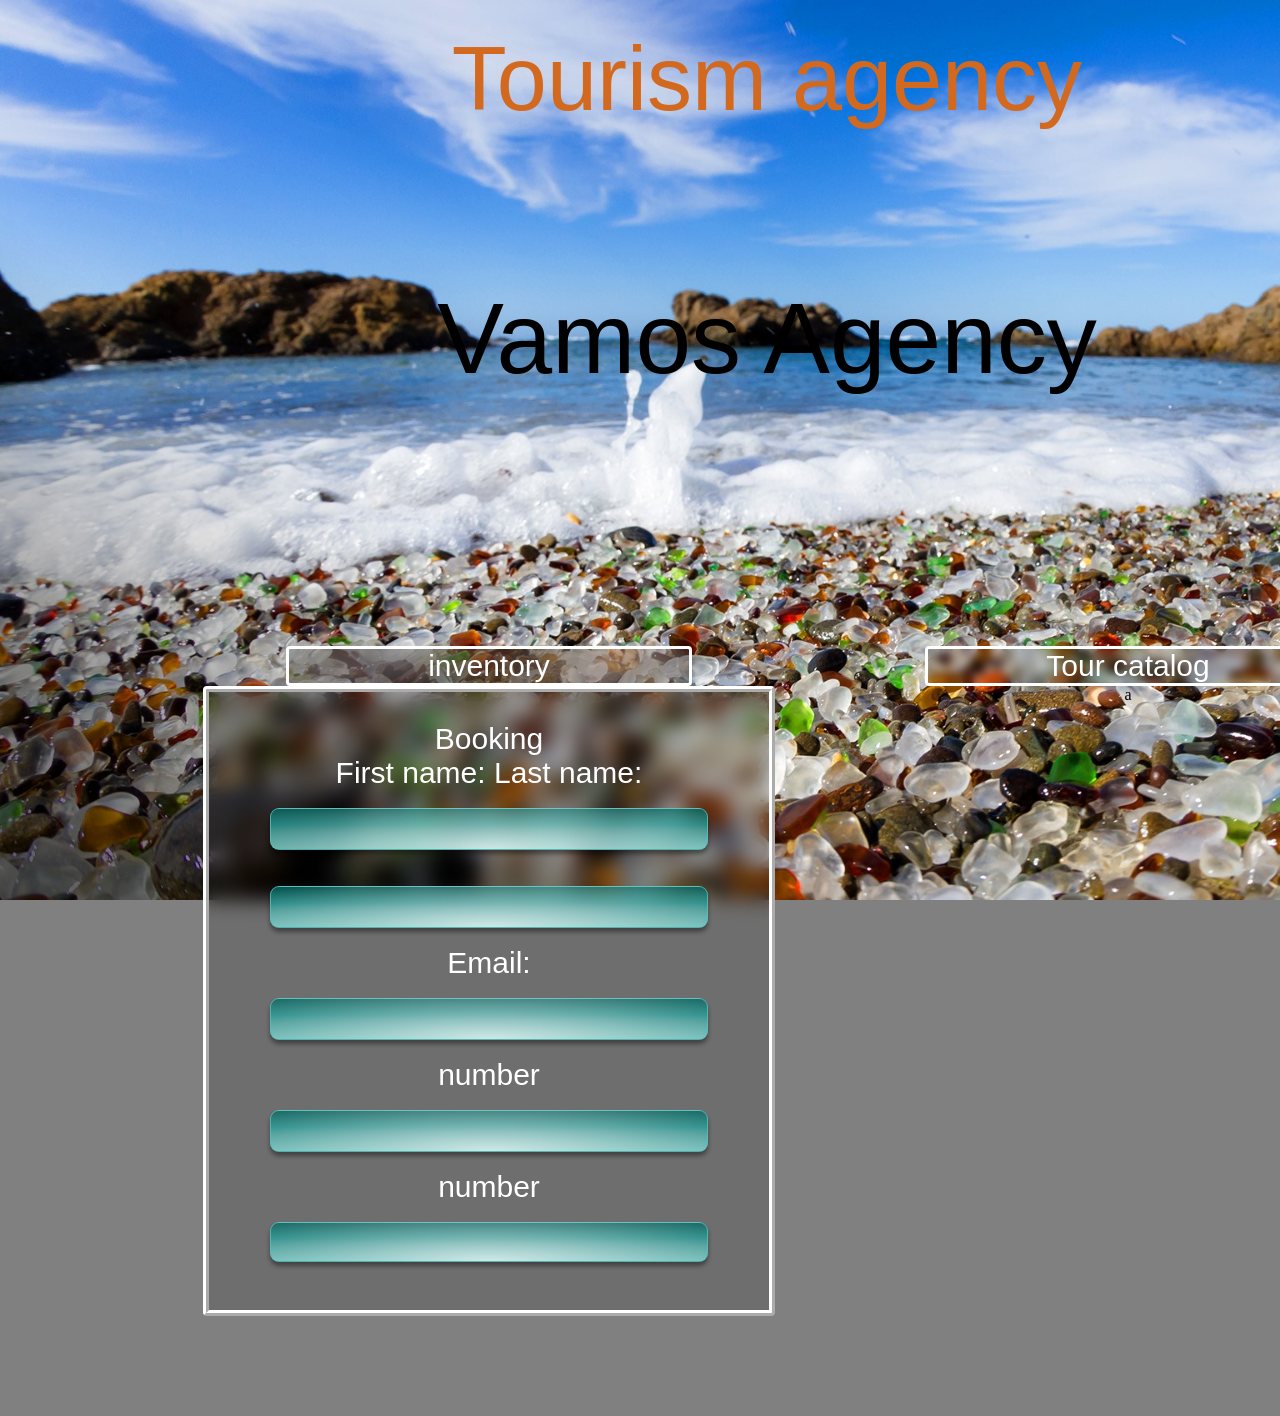
<file: site.html>
<!DOCTYPE html>
<html lang="en">
<head>
    <meta charset="UTF-8">
    <meta name="viewport" content="width=device-width, initial-scale=0.8, user-scalable=no">
    <script src="jquery.js" type="text/javascript"></script>
    <!-- <script src="script.js" type="text/javascript"></script> -->
    <link rel="stylesheet" type="text/css" href="style.css"/>
    <link rel="icon" href="icons/favicon.png" type="image/x-icon">
    <title>Tourism Agency</title>
</head>
<body>
    <div id="main">
        <div class="header">Tourism agency</div>
        <!-- <div id="placeholder1"><hr></div> -->
         <div id = "intro">
            Vamos Agency
         </div>
         <!-- <div class="first"></div> -->
        <!-- <div class = "second"></div>  -->
         <!-- <div class  = "third"></div> -->
        <div class="formbox">
            Booking
            <form>
                <label for="fname">First name: Last name:    </label>
                  <br>
                <input type="text" id="fname" name="fname">
                <input type="text" id="lname" name="lname"><br>
                <label for="lname">Email:</label><br>
                <input type="email"id="email"name="email"><br>
                <label for="lname">number</label><br>
                <input type="tel"id="email"name="email"><br>
                <label for="lname">number</label><br>
                <input type="text"id="address"name="street-address" autocomplete="street-address" required><br>
            </form>
        </div>
         <div class="fleetbox">
            inventory
         </div>
        <div class="catalog">
            Tour catalog
         </div>
        <div class="thing">a</div>
    </div>
</body>
</html>
</file>
<file: style.css>
html {
	touch-action: none;
	touch-action: manipulation;
	/* user-select: none; */
	/* -webkit-user-select: none; */
	/* -moz-user-select: none; */
	/* -ms-user-select: none; */
}

body {
	touch-action: none;
	touch-action: manipulation;
	/* user-select: none; */
	/* -webkit-user-select: none; */
	/* -moz-user-select: none; */
	/* -ms-user-select: none; */
	/* background-color: #808080; */
	background-image: url("background.jpg");
	background-color: #808080;
	margin-left: 10%;
	margin-right: 10%;
	background-repeat: no-repeat;
	background-attachment: fixed;
	background-size: cover;
    /* margin: 20px 0 var(--header-height) 0;      */
    margin-bottom: 0;
}

#main {
	display: grid;
	/* grid-template-columns: 10; */
	/* grid-template-rows: 7; */

	grid-template-columns: auto auto auto auto;
}

#intro {

	text-align: center;
	grid-column: span 4;
	font-size: 100px;
	font-family: arial;
	color: #000000;
	margin-top: 150px;
	margin-bottom: 250px;
	/* margin:100px; */

}

.header {
	margin-top: 20px;
	font-family: Arial;
	font-size: 90px;
	color: chocolate;
	grid-column: span 4;
	text-align: center;
}
.formbox {
	font-size: 30px;
	margin-left: 75px;
	margin-right: 75px;
	width: 400px;
	grid-column-start: 1;
	text-align: center;
	color: #ffffff;
	font-family: Arial;
	background: rgba(10, 10, 10, 0.1);
	backdrop-filter: blur(4px);
    font-size: 30px;
    margin-left: 75px;
    margin-right: 75px;
    width: 400px;
    grid-column-start: 2;
    text-align: center;
    color: #ffffff;
    font-family: Arial;
    background: rgba(10, 10, 10, 0.1);
    backdrop-filter: blur(4px);
    width: 500px;
	text-align: center;
	color: white;
	font-family: Arial;
	border: 6px ridge white;
	border-radius: 4px;
	background: rgba(10, 10, 10, 0.15);
	backdrop-filter: blur(10px);
	padding: 30px;
	margin-bottom: 100px;
}
.fleetbox {
	width: 400px;
	font-size: 30px;
	margin-left: 75px;
	margin-right: 75px;
	grid-column-start: 2;
	grid-row-start: 3;
	text-align: center;
	/* grid-column: 2/1; */
	/* grid-row: span 8; */
	/* height: 400px; */
	color: #ffffff;
	font-family: Arial;
	border-style: solid;
	border-radius: 4px;
	border-width: 3px;
	background: rgba(10, 10, 10, 0.1);
	backdrop-filter: blur(20px);
	/* width: 500px; */
	/* grid-column:  span 2; */
}

.catalog {
	width: 400px;
	font-size: 30px;
	margin-left: 75px;
	margin-right: 75px;
	grid-column-start: 3;
	grid-row-start: 3;
	text-align: center;
	/* grid-column: 2/1; */
	/* grid-row: span 8; */
	/* height: 400px; */
	color: #ffffff;
	font-family: Arial;
	border-style: solid;
	border-radius: 4px;
	border-width: 3px;
	background: rgba(10, 10, 10, 0.1);
	backdrop-filter: blur(4px);
	/* width: 500px; */
	/* grid-column:  span 2; */
}
#main {
	display: grid;
	grid-template-columns: 1fr;
	justify-items: center;
}
.services-grid {
	width: 90%;
	max-width: 1400px;

	display: grid;
	grid-template-columns: repeat(3, 1fr);
	gap: 30px;

	margin-bottom: 80px;
}
.gridbox {
	min-height: 420px;
	cursor: pointer;
	display: flex;
	flex-direction: column;
	justify-content: center;
	align-items: center;
	text-align: center;
	color: white;
	font-family: Arial;
	border: 6px ridge white;
	border-radius: 4px;
	background: rgba(10, 10, 10, 0.15);
	backdrop-filter: blur(10px);
	padding: 25px;
	transition: 0.3s;
}
.events{
    grid-column: 3;
}
.accommodations{
    grid-row: 4;
    grid-column: 2;
    grid-column: span 3;
}
.top:hover {
	transform: translateY(-20px);
	background: rgba(10, 10, 10, 0.25);
}

.bottom:hover {
	transform: translateY(+20px);
	background: rgba(255, 10, 10, 0.25);
}

.gridbox h2 {
	margin-bottom: 15px;
}
.formbox label, .gridbox,.header,#intro,.bike-section{
	user-select: none;
}


.formbox input, select{
	padding: 12px;
	margin: 8px 0 20px 0;
	font-family: Arial;
	border: none;
	border-radius: 5px;
	--bottom-glow: radial-gradient(farthest-corner at bottom center, rgba(255, 255, 255, 0.7), transparent);
	padding: 12px 30px;

	border: none;

	background: chocolate;
	color: white;
	font-size: 18px;
	cursor: pointer;
	/* Colors */
	--hue: 190;
	width: 80%;
	--button-background: oklch(75% 0.1 var(--hue) / 0.8);
	--bg-dark: oklch(45% 0.1 var(--hue) / 0.75);
	--button-foreground: oklch(15% 0.05 var(--hue));
	/* Style */
	background-color: var(--button-background);
	background: var(--bottom-glow), linear-gradient(to bottom, var(--bg-dark), var(--button-background));
	box-shadow: 0 4px 4px rgba(0, 0, 0, 0.4);
	border: 1px solid var(--button-background);
	border-radius: 9px;
	cursor: pointer;
	margin: 1em 1ex;
	padding: 1ex 1em;
	position: relative;
	text-shadow: 0 2px .5em #0003;
	transition: all 300ms;
	/* Text */
	color: var(--button-foreground);

	font-weight: 700;

	&::after {
		content: "";
		position: absolute;
		top: 4%;
		left: 0.5em;
		width: calc(100% - 1em);
		height: 40%;
		background: linear-gradient(to bottom, rgba(255, 255, 255, 0.8), rgba(255, 255, 255, 0.1));
		border-radius: 10px;
		transition: background 400ms;
	}
	&:hover,
	&:focus {
		box-shadow: 0 6px 8px rgba(0, 0, 0, 0.4);
		--hue: 240;
	}

	&:active {
		box-shadow: 0 2px 4px rgba(0, 0, 0, 0.4);
	}
}
.formbox button {
	--bottom-glow: radial-gradient(farthest-corner at bottom center, rgba(255, 255, 255, 0.7), transparent);
	padding: 12px 30px;
	align-self: center;
	border: none;
	background: chocolate;
	color: white;
	font-size: 18px;
	cursor: pointer;
	/* Colors */
	--hue: 0;
	width: 90%;
	margin-left: 10%;
	margin-right: 10%;
	--button-background: oklch(75% 0.1 var(--hue) / 0.8);
	--bg-dark: oklch(45% 0.1 var(--hue) / 0.75);
	--button-foreground: oklch(15% 0.05 var(--hue));
	/* Style */
	background-color: var(--button-background);
	background: var(--bottom-glow), linear-gradient(to bottom, var(--bg-dark), var(--button-background));
	box-shadow: 0 4px 4px rgba(0, 0, 0, 0.4);
	border: 1px solid var(--button-background);
	border-radius: 9999px;
	cursor: pointer;
	margin: 1em 1ex;
	padding: 1ex 1em;
	position: relative;
	text-shadow: 0 2px .5em #0003;
	transition: all 300ms;
	/* Text */
	color: var(--button-foreground);
	font-family: "Lucida Grande", "Lucida Sans Unicode", "Lunasima", sans-serif;
	font-weight: 700;
	&::after {
		content: "";
		position: absolute;
		top: 4%;
		left: 0.5em;
		width: calc(100% - 1em);
		height: 40%;
		background: linear-gradient(to bottom, rgba(255, 255, 255, 0.8), rgba(255, 255, 255, 0.1));
		border-radius: 10px;
		transition: background 400ms;
	}
	&:hover,
	&:focus {
		box-shadow: 0 6px 8px rgba(0, 0, 0, 0.4);
		--hue: 200;
	}
	&:active {
		box-shadow: 0 2px 4px rgba(0, 0, 0, 0.4);
	}
}
.formbox button:hover {
	opacity: 0.9;
	color: #00ff00;
}
#langToggle {
    border: 1px solid #666;
    background-color: rgba(95, 95, 95, 0.3);
    cursor: pointer;
	color: #ffffff;
    padding: 2px 8px;
}
#langToggle:hover {
    color: #4db8ff;
}
.topbar {
	user-select: none;
	margin-top: 0px;
	width: 100%;
	height: 32px;
	backdrop-filter: blur(100px);
	background: linear-gradient(to bottom,
			rgba(95, 95, 95, 0.3),
			rgba(80, 80, 80, 0.5),
			rgba(61, 61, 61, 0.6),
			rgba(43, 43, 43, 0.8)
		);
	border-bottom: 1px solid #111;
	box-shadow:
		inset 0 1px 0 rgba(255, 255, 255, 0.8),
		0 2px 4px rgba(0, 0, 0, 0.8);
	font-family: Arial, sans-serif;
	font-size: 13px;
}
.topbar-content {
	width: 95%;
	height: 100%;
	margin: auto;
	display: flex;
	justify-content: space-between;
	align-items: center;
}
.topbar-left {
	color: #ddd;
	text-shadow: 1px 1px 0 #000;
}
.topbar-right {
	display: flex;
	gap: 10px;
	align-items: center;
}
.topbar-right span {
	color: #888;
}
.topbar-right a {
	color: #fff;
	text-decoration: none;
	text-shadow: 1px 1px 0 #000;
	font-weight: bold;
}
.topbar-right a:hover {
	color: #4db8ff;
}
.bike-type-selector {
	display: flex;
	justify-content: center;
	align-items: center;
	gap: 30px;
	margin-bottom: 40px;
}
.bike-type-selector button {
	--hue: 0;
	--bottom-glow: radial-gradient(farthest-corner at bottom center, rgba(255, 255, 255, 0.7), transparent);
	width: 10%;
	--button-background: oklch(75% 0.1 var(--hue) / 0.8);
	--bg-dark: oklch(45% 0.1 var(--hue) / 0.75);
	--button-foreground: oklch(15% 0.05 var(--hue));
	/* Style */
	background-color: var(--button-background);
	background: var(--bottom-glow), linear-gradient(to bottom, var(--bg-dark), var(--button-background));
	box-shadow: 0 4px 4px rgba(0, 0, 0, 0.4);
	border: 1px solid var(--button-background);
	border-radius: 9px;
	cursor: pointer;
	margin: 1em 1ex;
	padding: 1ex 1em;
	position: relative;
	text-shadow: 0 2px .5em #0003;
	transition: all 300ms;
	/* Text */
	color: var(--button-foreground);
	font-weight: 700;
	&::after {
		content: "";
		position: absolute;
		top: 4%;
		left: 0.5em;
		width: calc(100% - 1em);
		height: 40%;
		background: linear-gradient(to bottom, rgba(255, 255, 255, 0.8), rgba(255, 255, 255, 0.1));
		border-radius: 10px;
		transition: background 400ms;
	}
	&:hover,
	&:focus {
		box-shadow: 0 6px 8px rgba(0, 0, 0, 0.4);
		--hue: 200;
	}
	&:active {
		box-shadow: 0 2px 4px rgba(0, 0, 0, 0.4);
	}
}
#currentType {
	min-width: 150px;
	color: white;
	font-size: 28px;
	font-family: Arial;
	text-transform: capitalize;
}
.bike-section {
	width: 90%;
	max-width: 1400px;
	margin: 80px auto;
	text-align: center;
}
.section-title {
	color: white;
	font-size: 42px;
	font-family: Arial;
	margin-bottom: 30px;
	text-shadow: 2px 2px 4px black;
}

.bike-filters {
	margin-bottom: 35px;
}

.filter-btn {
	--bottom-glow: radial-gradient(farthest-corner at bottom center, rgba(255, 255, 255, 0.7), transparent);
	padding: 12px 30px;
	align-self: center;
	border: none;
	background: chocolate;
	color: white;
	font-size: 18px;
	cursor: pointer;
	/* Colors */
	--hue: 0;
	--button-background: oklch(75% 0.1 var(--hue) / 0.8);
	--bg-dark: oklch(45% 0.1 var(--hue) / 0.75);
	--button-foreground: oklch(15% 0.05 var(--hue));
	/* Style */
	background-color: var(--button-background);
	background: var(--bottom-glow), linear-gradient(to bottom, var(--bg-dark), var(--button-background));
	box-shadow: 0 4px 4px rgba(0, 0, 0, 0.4);
	border: 1px solid var(--button-background);
	border-radius: 9999px;
	cursor: pointer;
	margin: 1em 1ex;
	padding: 1ex 1em;
	position: relative;
	text-shadow: 0 2px .5em #0003;
	transition: all 300ms;
	/* Text */
	color: var(--button-foreground);
	font-family: "Lucida Grande", "Lucida Sans Unicode", "Lunasima", sans-serif;
	font-weight: 700;
	&::after {
		content: "";
		position: absolute;
		top: 4%;
		left: 0.5em;
		width: calc(100% - 1em);
		height: 40%;
		background: linear-gradient(to bottom, rgba(255, 255, 255, 0.8), rgba(255, 255, 255, 0.1));
		border-radius: 4px;
		transition: background 400ms;
	}
	&:hover,
	&:focus {
		box-shadow: 0 6px 8px rgba(0, 0, 0, 0.4);
		--hue: 200;
	}
	&:active {
		box-shadow: 0 2px 4px rgba(0, 0, 0, 0.4);
	}
}


.filter-btn:hover,
.filter-btn.active {
	background: linear-gradient(to bottom,
			#4da6ff,
			#0066cc);
}

.bike-deck {
	display: flex;
	flex-wrap: wrap;
	justify-content: center;
	gap: 25px;
}
.bike-card {
	width: 260px;
	background: rgba(20, 20, 20, .2);
	backdrop-filter: blur(8px);
	border: 6px ridge white;
	border-radius: 4px;
	/* border: 2px solid rgba(255, 255, 255, .5);
	border-radius: 8px; */
	overflow: hidden;
	color: white;
	font-family: Arial;
	transition: .3s;
}

.bike-card:hover {
	transform: translateY(-6px);
}
.bike-card img {
	width: 100%;
	height: 180px;
	object-fit: cover;
}
.bike-card h3 {
	margin: 15px 0 5px;
}
.bike-card p {
	margin-bottom: 20px;
}
.bike-card h3 {
	--hue: 0;
	--bottom-glow: radial-gradient(farthest-corner at bottom center, rgba(255, 255, 255, 0.7), transparent);
	width: 85%;
	--button-background: oklch(75% 0.1 var(--hue) / 0.8);
	--bg-dark: oklch(45% 0.1 var(--hue) / 0.75);
	--button-foreground: oklch(15% 0.05 var(--hue));
	background-color: var(--button-background);
	background: var(--bottom-glow), linear-gradient(to bottom, var(--bg-dark), var(--button-background));
	box-shadow: 0 4px 4px rgba(0, 0, 0, 0.4);
	border: 1px solid var(--button-background);
	border-radius: 0px;
	cursor: crosshair;
	padding: 1ex 1em;
	position: relative;
	text-shadow: 0 2px .5em #0003;
	transition: all 300ms;
	color: var(--button-foreground);
	font-weight: 700;
	&::after {
		content: "";
		position: absolute;
		top: 4%;
		left: 0em;
		width: 100%
			/*calc(100% - 1em)*/
		;
		height: 50%;
		background: linear-gradient(to bottom, rgba(255, 255, 255, 0.8), rgba(255, 255, 255, 0.1));
		border-radius: 0px;
	}
}
.bike-section {
	grid-column: 1;
}

.booking-section {
	grid-row-start: 6;
	position: relative;
	width: 100%;
	display: flex;
	justify-content: center;
    
}

.booking-left,
.booking-right {
	position: absolute;
	top: 50%;
	transform: translateY(-50%);

	width: 180px;
	height: 500px;
	object-fit: cover;
}

.booking-left {
	left: 10%;
}

.booking-right {
	right: 10%;
}
#map {
	grid-column-start: 1;
	grid-row-start: 5;
	width: 90%;
	height: 600px;
	margin: 50px auto;
	/* border: 3px solid white;
	border-radius: 8px; */
    border: 6px ridge white;
	border-radius: 4px;
	overflow: hidden;
}


.footer , footer div{
	
	/* position: absolute; */
	/* left: 0; */
	/* bottom: 0; */
    /* margin-left: 0px; */
    /* margin-right: 0px; */
    /* margin-bottom: 0px; */
	width: 95%; 
    height: 340px;
	/* background-color: #00AAff; */
    font-family: Arial;
    font-size: 20px;
    background: rgba(10, 10, 10, 0.15);
	backdrop-filter: blur(10px);
	color: white;
	text-align: center;
	border: 6px ridge  white;
	border-radius: 10px 10px 0px 0px;  
}
#contact{
	user-select: none;
	text-align: left;
	font-family: century gothic;
	color:#DDDDDD ;
}
#address, #phone{
	text-align: left;
	font-family: century gothic;
	color: #DDDDDD;
}
#imprint, #legal{
	cursor: pointer;
	user-select: none;
	color: #4db8ff;
}
#Information{
	margin-top: 0%;
	user-select: none;
}
</file>
